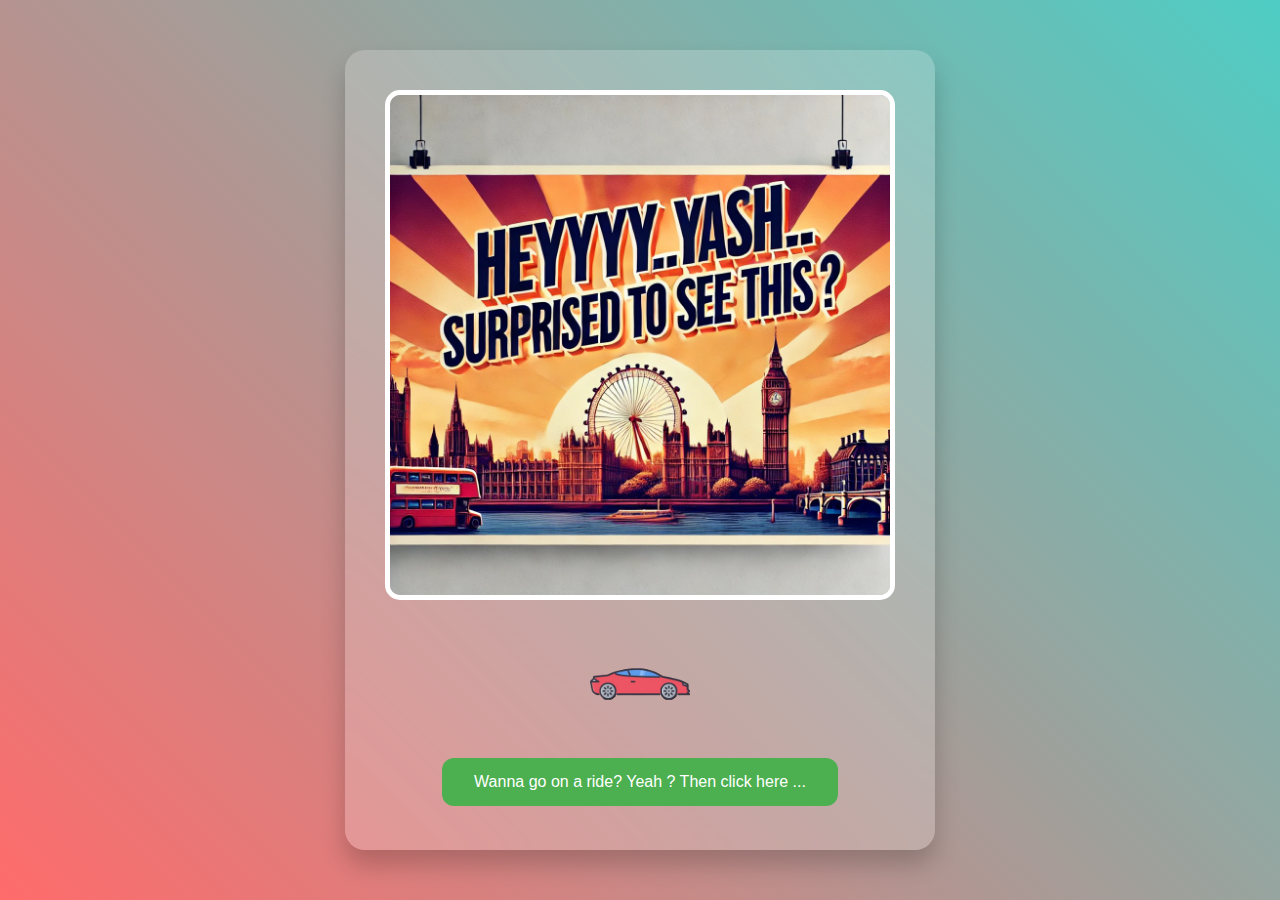
<file: index.html>
<!DOCTYPE html>
<html lang="en">
<head>
    <meta charset="UTF-8">
    <meta name="viewport" content="width=device-width, initial-scale=1.0">
    <title>Hey Yash!</title>
    <link rel="stylesheet" href="page1_styles.css">
</head>
<body>
    <div class="poster-container">
        <img src="poster_image.jpg" alt="Surprise Poster" class="poster-image">
        
        <div class="car-section">
            <!-- <div class="car" id="car">🚗</div> -->
            <img src="media/car_image.png" alt="Car" class="car" id="car" style="max-width: 200px; max-height: 100px; object-fit: contain;">
            <button class="ride-button" id="rideButton">Wanna go on a ride? Yeah ? Then click here ...</button>
        </div>
    </div>

    <script src="page1_script.js"></script>
</body>
</html>
</file>
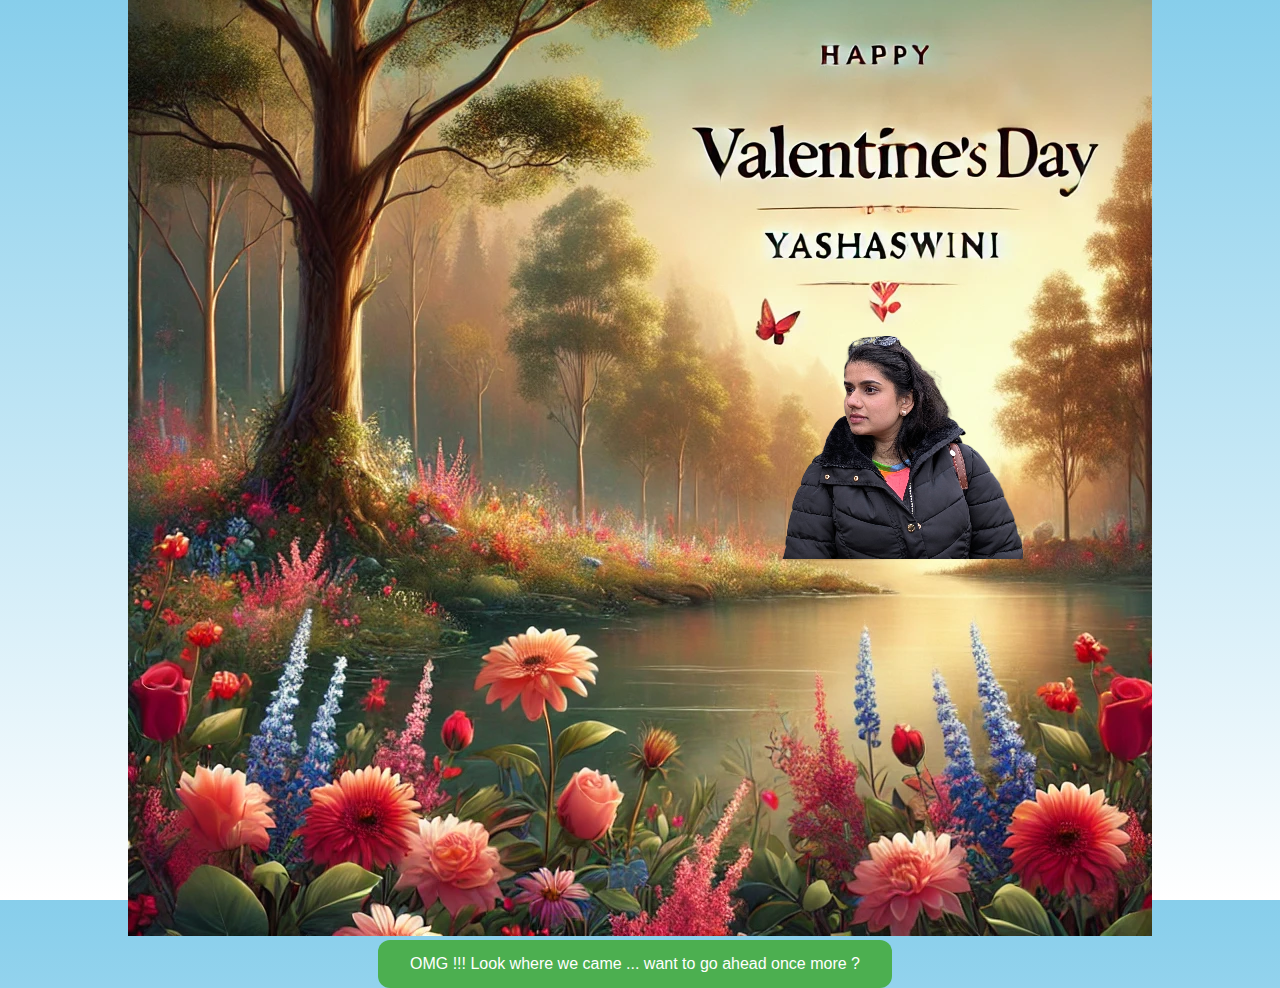
<file: page2.html>
<!DOCTYPE html>
<html lang="en">
<head>
    <meta charset="UTF-8">
    <meta name="viewport" content="width=device-width, initial-scale=1.0">
    <title>Happy Valentine's Day</title>
    <link rel="stylesheet" href="page2_styles.css">
</head>
<body>
    <div class="poster-container">
        <img src="media/poster.png" alt="Poster Image" class="poster-image">
        <div class="car-section">
            <div class="car"></div>
            <button class="ride-button" id="rideButton">OMG !!! Look where we came ... want to go ahead once more ?</button>
        </div>
    </div>
    <script src="page2_script.js"></script>
</body>
</html>
</file>
<file: page1_styles.css>
body {
    background: linear-gradient(45deg, #ff6b6b, #4ecdc4);
    font-family: 'Arial', sans-serif;
    display: flex;
    justify-content: center;
    align-items: center;
    height: 100vh;
    margin: 0;
    overflow: hidden;
}

.poster-container {
    background-color: rgba(255, 255, 255, 0.2);
    border-radius: 20px;
    padding: 40px;
    text-align: center;
    box-shadow: 0 15px 25px rgba(0,0,0,0.2);
    backdrop-filter: blur(10px);
    animation: pulse 2s infinite alternate;
}

.poster-image {
    max-width: 500px;
    border-radius: 15px;
    border: 5px solid white;
    transition: transform 0.3s ease;
}

.poster-image:hover {
    transform: scale(1.05);
}

.car-section {
    display: flex;
    flex-direction: column;
    align-items: center;
    margin-top: 30px;
}

.car {
    width: 400px;  /* Adjust based on your image size */
    height: 200px; /* Adjust based on your image size */
    background-image: url('media/car_image.png');
    background-size: contain;
    background-repeat: no-repeat;
    background-position: center;
    margin-bottom: 20px;
    transition: transform 1s ease;
}

.ride-button {
    background-color: #4CAF50;
    border: none;
    color: white;
    padding: 15px 32px;
    text-align: center;
    text-decoration: none;
    display: inline-block;
    font-size: 16px;
    margin: 4px 2px;
    cursor: pointer;
    border-radius: 12px;
    transition: all 2s ease;
}

.ride-button:hover {
    background-color: #45a049;
    transform: scale(1.05);
}

.car-move {
    animation: carRide 3s linear;
}

@keyframes carRide {
    0% {
        transform: translateX(0);
    }
    100% {
        transform: translateX(calc(100vw - 100px));
    }
}

@keyframes pulse {
    from {
        transform: scale(1);
    }
    to {
        transform: scale(1.02);
    }
}

/* Responsive Design */
@media screen and (max-width: 600px) {
    .poster-container {
        padding: 20px;
    }
    
    .poster-image {
        max-width: 300px;
    }

    .car {
        width: 150px;  /* Smaller size for mobile */
        height: 75px;
    }
}
</file>
<file: page2_styles.css>
body {
    margin: 0;
    overflow: hidden;
    background: linear-gradient(to bottom, #87CEEB, #FFFFFF);
    height: 100vh;
    display: flex;
    flex-direction: column;
    justify-content: center;
    align-items: center;
}

.container {
    width: 100%;
    height: 100vh;
    position: relative;
    overflow: hidden;
    display: flex;
    flex-direction: column;
    justify-content: center;
    align-items: center;
}

.car {
    width: 300px;  /* Adjust based on your image size */
    height: 150px; /* Adjust based on your image size */
    background-image: url('media/car_image.png');
    background-size: contain;
    background-repeat: no-repeat;
    position: absolute;
    /* Initial position off-screen to the left */
    left: -200px;
    bottom: 100px;
    /* Initial animation on page load */
    animation: initialMove 3s forwards ease-in-out;
}

.ride-button {
    background-color: #4CAF50;
    border: none;
    color: white;
    padding: 15px 32px;
    text-align: center;
    text-decoration: none;
    display: inline-block;
    font-size: 16px;
    /* margin: 4px 2px; */
    margin-left: 250px;
    cursor: pointer;
    border-radius: 12px;
    transition: all 0.3s ease;
}

.ride-button:hover {
    background-color: #45a049;
    transform: scale(1.05);
}

/* Button click animation class */
.car.move-right {
    animation: moveRight 2s linear forwards;
}

@keyframes initialMove {
    0% {
        left: -200px;
    }
    100% {
        left: 55%;
        transform: translateX(-50%);
    }
}

@keyframes moveRight {
    0% {
        left: 50%;
        transform: translateX(-50%);
    }
    100% {
        left: 100%;
        transform: translateX(-100%);
    }
}
</file>
